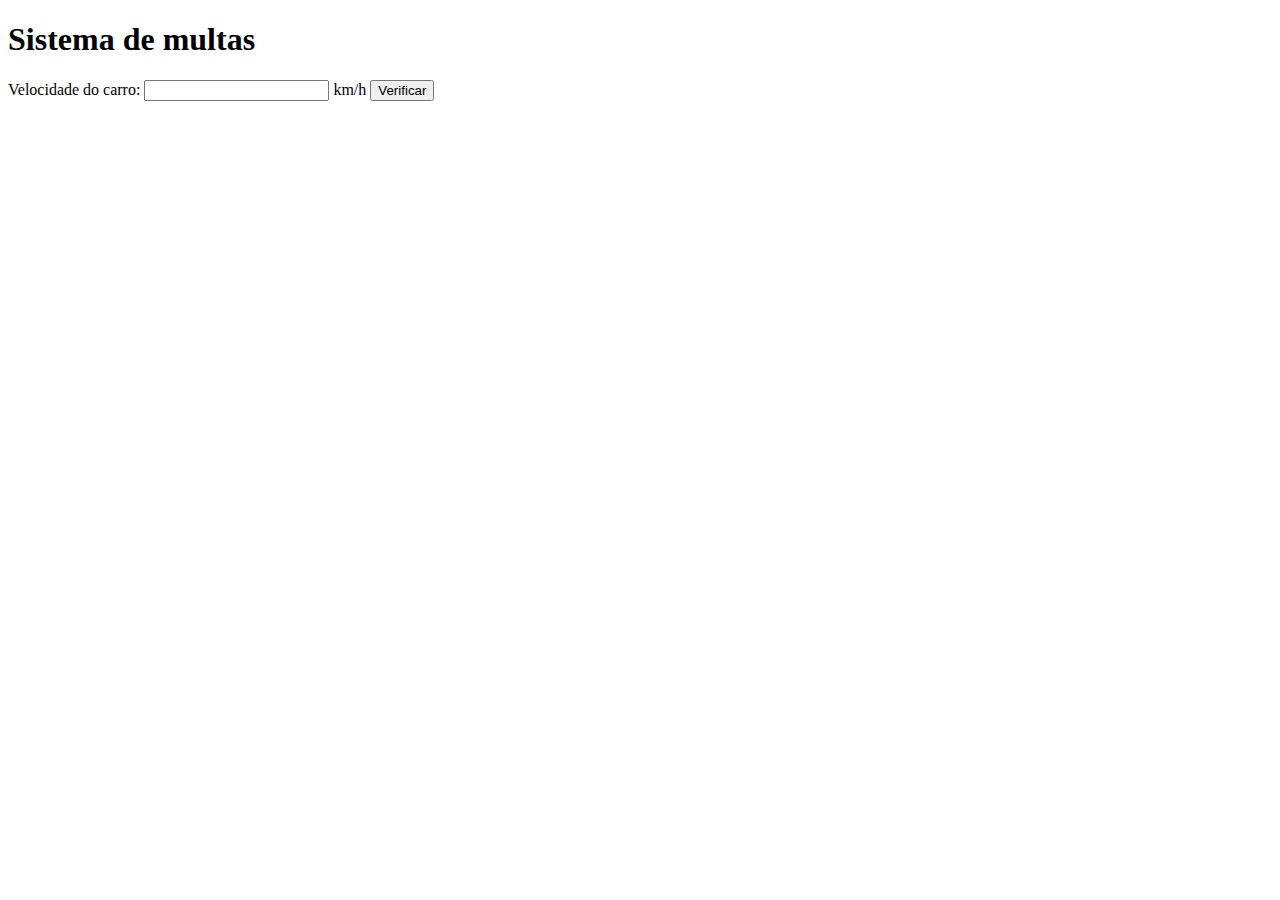
<file: condicoes-02/index.html>
<!DOCTYPE html>
<html lang="pt-br">
<head>
    <meta charset="UTF-8">
    <meta http-equiv="X-UA-Compatible" content="IE=edge">
    <meta name="viewport" content="width=device-width, initial-scale=1.0">
    <title>Detran</title>
</head>
<body>
    <h1>Sistema de multas</h1>
    Velocidade do carro: <input type="number" name="txtvel" id="txtvel"> km/h
    <input type="button" value="Verificar" onclick="calcular()">
    <div id="res"></div>
    
    <script>
        

        function calcular(){
            var txtv = document.querySelector('input#txtvel')
            var res = document.querySelector('div#res')
            var vel = Number(txtv.value)
            res.innerHTML = `<p>Sua velocidade atual é de ${vel}km/h</p>` 
            if(vel > 60){
                res.innerHTML += `<p> Você está <strong>MULTADO</strong> por excesso de velocidade</p>`
            }
            res.innerHTML += `<p>dirija sempre com cinto de segurança</p>`

        }

    </script>


</body>
</html>
</file>
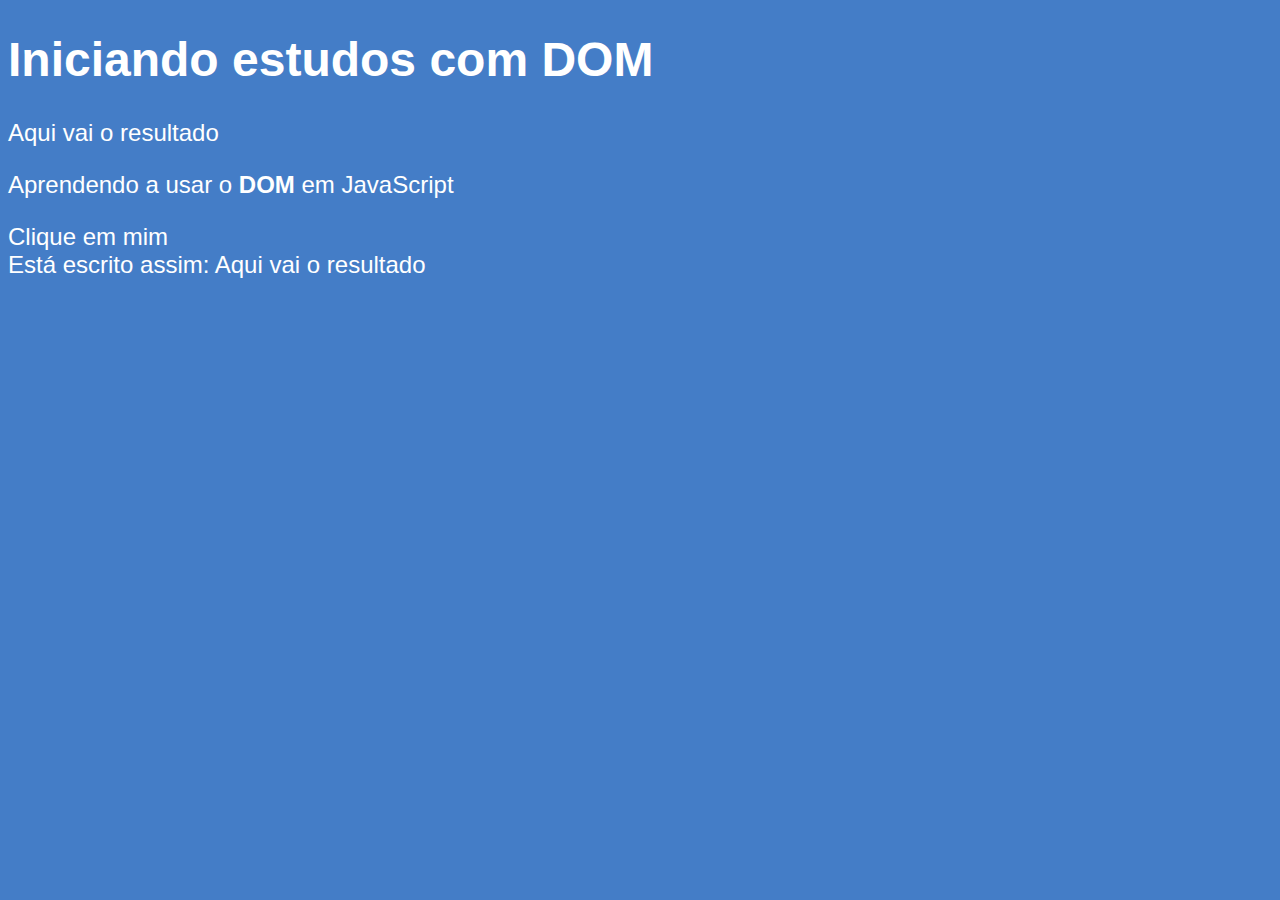
<file: DOM/index.html>
<!DOCTYPE html>
<html lang="pt-br">
<head>
    <meta charset="UTF-8">
    <meta name="viewport" content="width=device-width, initial-scale=1.0">
    <title>Document</title>
    <style>
        body{
            background: rgb(68, 125, 199);
            color: white;
            font:  normal 18pt Arial;
        }
    </style>
</head>
<body>
    <h1>Iniciando estudos com DOM</h1>
    <p>Aqui vai o resultado</p>
    <p>Aprendendo a usar o <strong>DOM</strong> em JavaScript</p>
    <div>Clique em mim</div>
    <script>
        var p1 = document.getElementsByTagName('p')[0]
        window.document.write("Está escrito assim: "+ p1.innerText);
        
    </script>
</body>
</html>
</file>
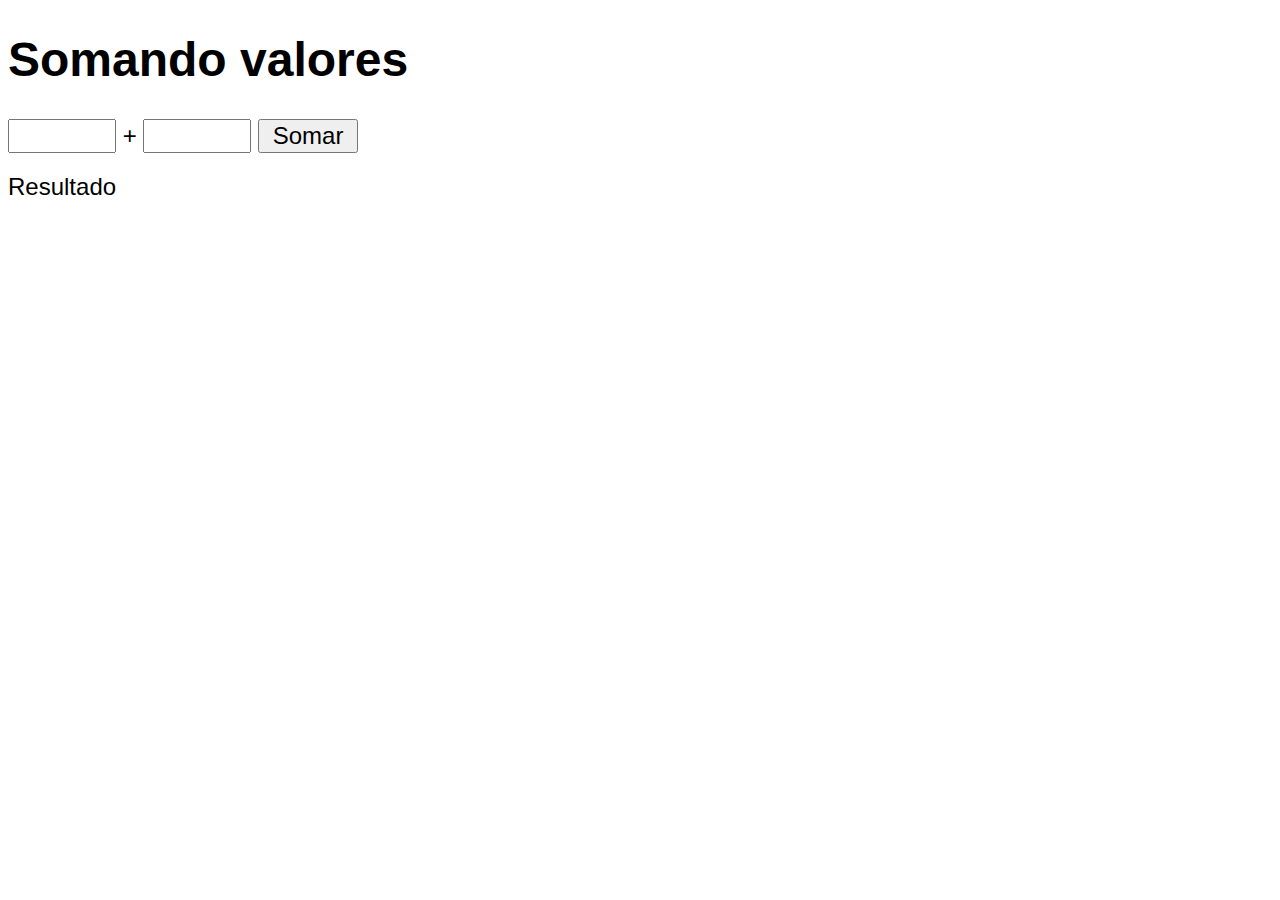
<file: Eventos-DOM-2/index.html>
<!DOCTYPE html>
<html lang="pt-br">
<head>
    <meta charset="UTF-8">
    <meta name="viewport" content="width=device-width, initial-scale=1.0">
    <title>Document</title>
    <style>
        body{
            font: normal 18pt Arial;
        }
        input{
            font: normal 18pt Arial;
            width: 100px;
        }
        div#res{
            margin-top: 20px;
        }
    </style>
</head>
<body>
    <h1>Somando valores</h1>
    <input type="number" name="txtn1" id="txtn1"> +
    <input type="number" name="txtn2" id="txtn2">
    <input type="button" value="Somar" onclick="somar()">
    <div id="res">Resultado</div>
    <script>
        function somar(){
            var tn1 = document.getElementById('txtn1')
            var tn2 = document.querySelector('input#txtn2')
            var res = document.querySelector('div#res')
            var n1 = Number(tn1.value)
            var n2 = Number(tn2.value)
            var s = n1 + n2
            res.innerHTML = `A soma entre ${n1} e ${n2} é igual a ${s} `
        }

    </script>
</body>
</html>
</file>
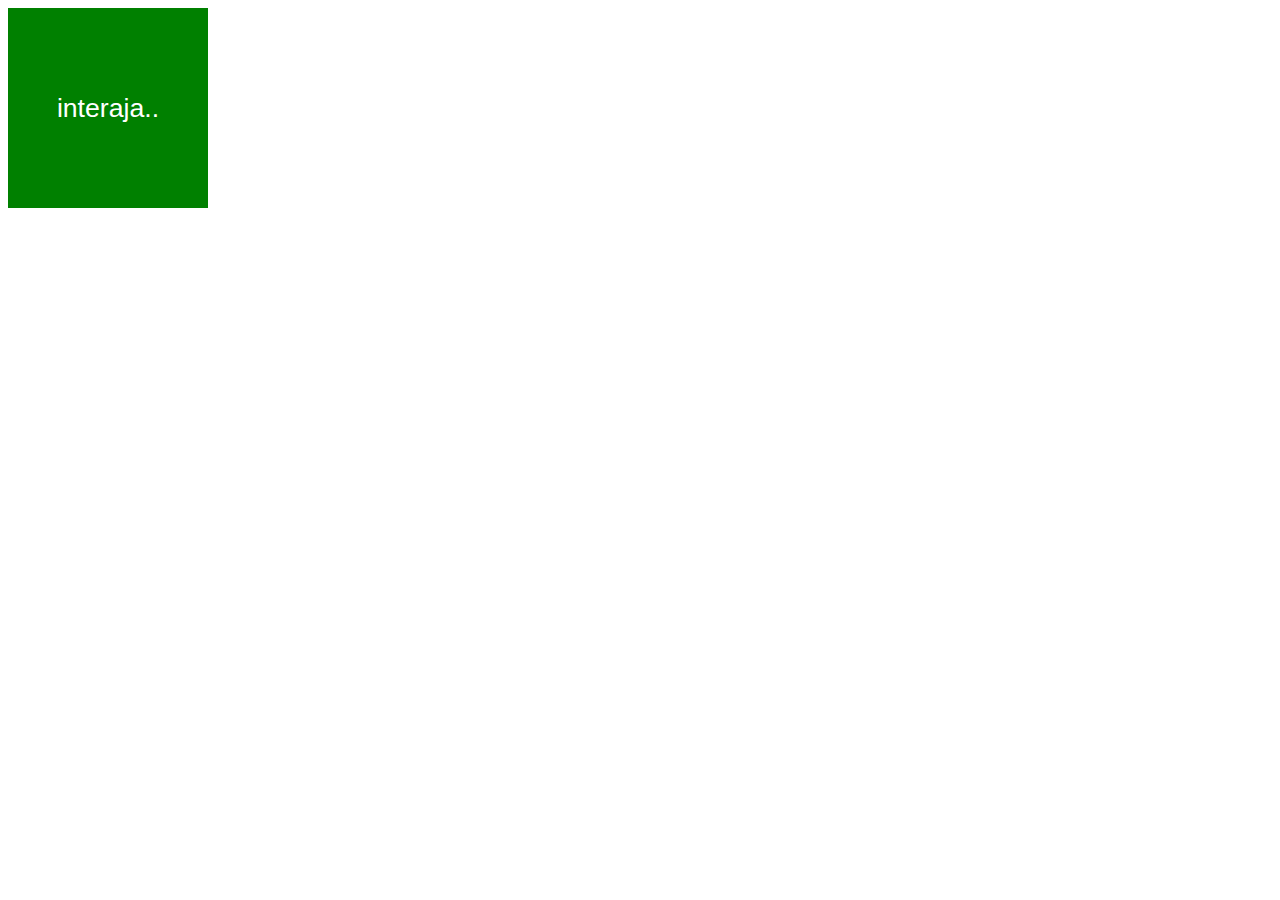
<file: Eventos-DOM/index.html>
<!DOCTYPE html>
<html lang="pt-br">
<head>
    <meta charset="UTF-8">
    <meta name="viewport" content="width=device-width, initial-scale=1.0">
    <title>Document</title>
    <style>
        div#area{
            font: normal 20pt Arial;
            background: green;
            color: white;
            width: 200px;
            height: 200px;
            line-height: 200px;
            text-align: center;
        }
    </style>
</head>
<body>
    <div id="area" >
        interaja..
    </div>
    <script>
        var a = document.getElementById('area')
        a.addEventListener('click', clicar)
        a.addEventListener('mouseenter', entrar)
        a.addEventListener('mouseout', sair)

        function clicar(){  
            a.innerText = 'clicou!'
            a.style.background = 'red'
        }
        function entrar(){
            a.innerText = 'entrou!'
            a.style.background = 'yellow'
        }
        function sair(){
            a.innerText = 'saiu!'
            a.style.background = 'green'
        }
    </script>
</body>
</html>
</file>
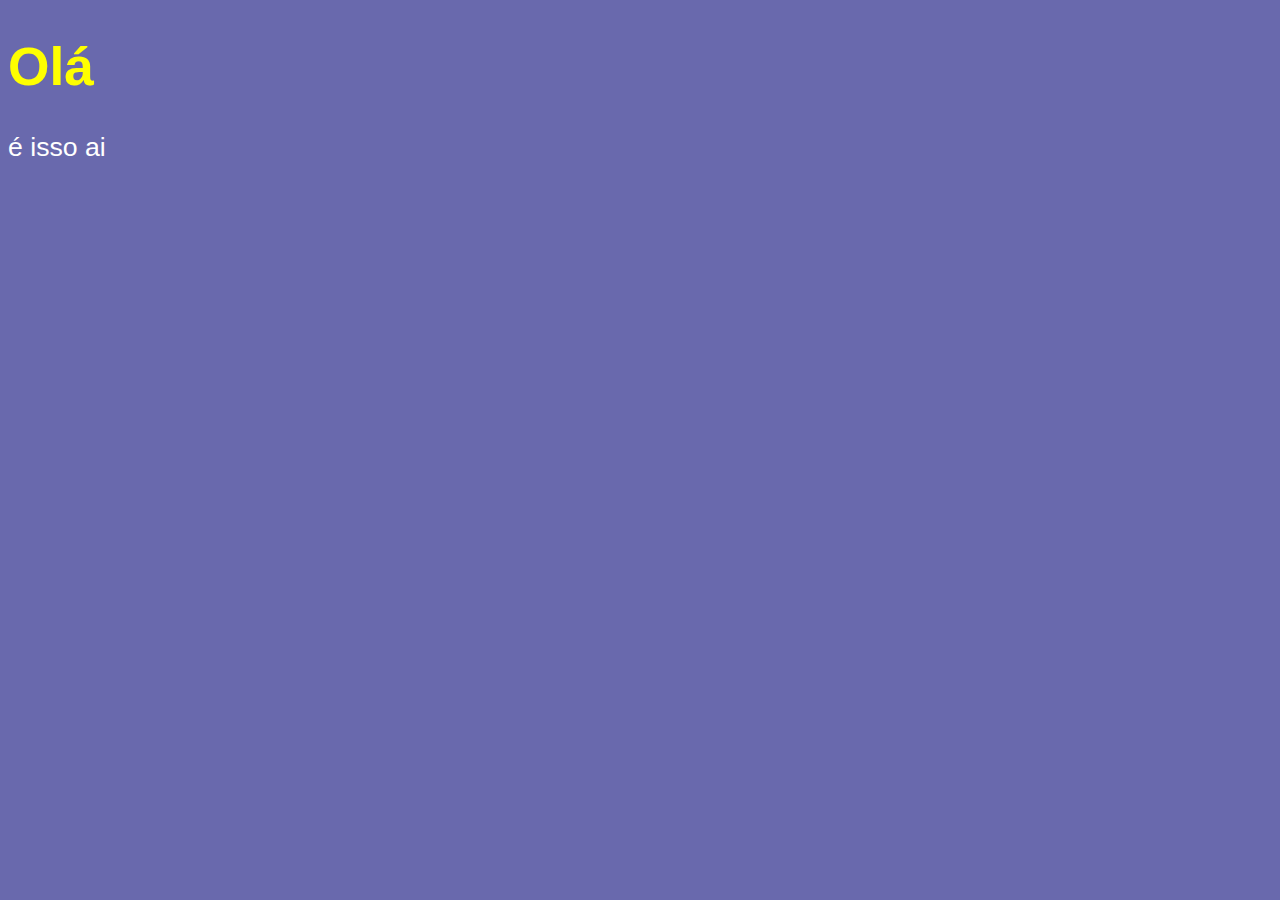
<file: iniciando/index.html>
<!DOCTYPE html>
<html lang="pt-br">
<head>
    <meta charset="UTF-8">
    <meta name="viewport" content="width=device-width, initial-scale=1.0">
    <title>Document</title>
    <style>
        body{
            background-color: rgb(105, 105, 173);
            color: white;
            font: normal 20pt Arial;
        }
        h1{
            color: yellow;
        }
    </style>
</head>
<body>
    <h1>Olá </h1>
    <p> é isso ai</p>

    <script src="script.js"></script>
</body>
</html>
</file>
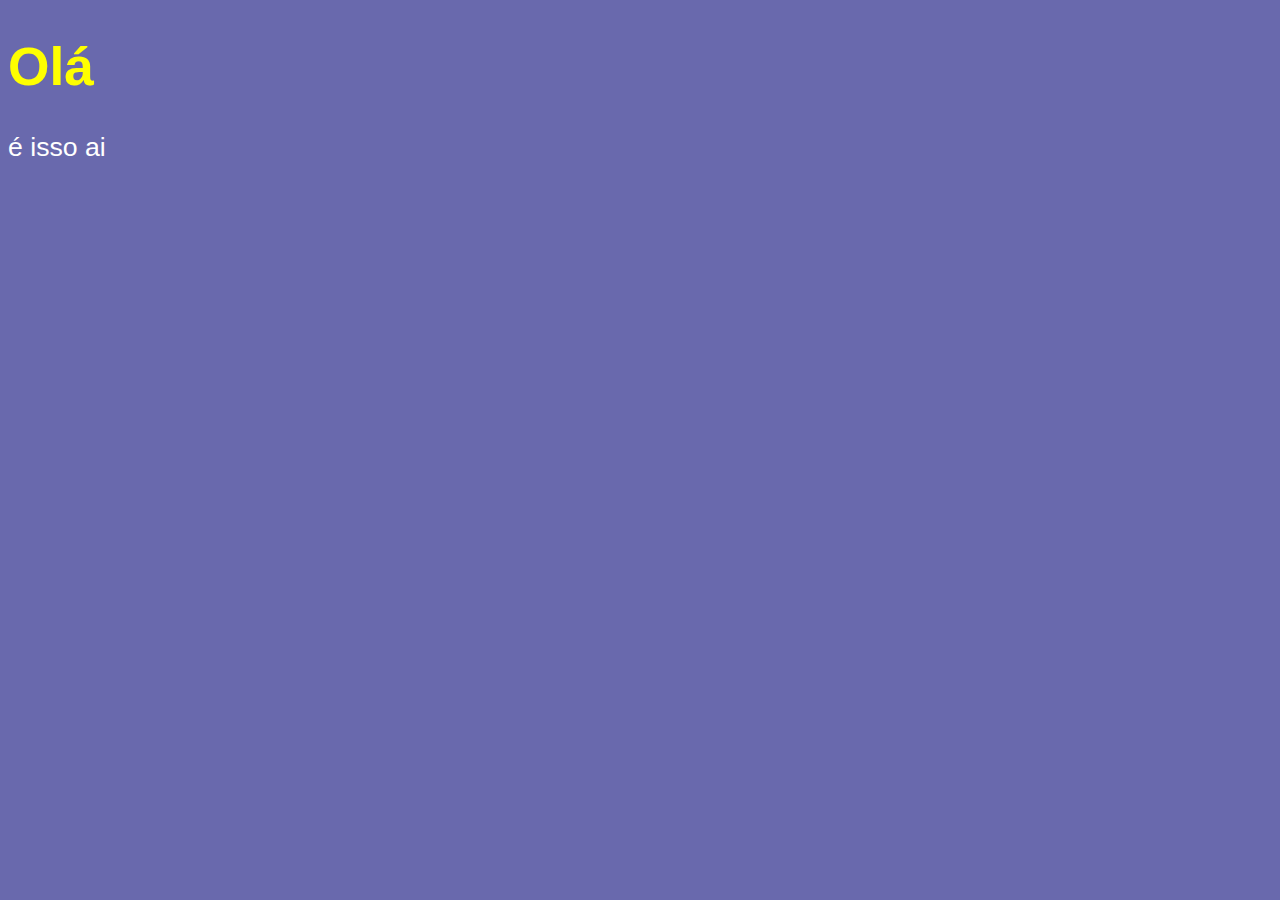
<file: tratamento-de-dados-2/index.html>
<!DOCTYPE html>
<html lang="pt-br">
<head>
    <meta charset="UTF-8">
    <meta name="viewport" content="width=device-width, initial-scale=1.0">
    <title>Document</title>
    <style>
        body{
            background-color: rgb(105, 105, 173);
            color: white;
            font: normal 20pt Arial;
        }
        h1{
            color: yellow;
        }
    </style>
</head>
<body>
    <h1>Olá </h1>
    <p> é isso ai</p>
    
    <script src="script.js"></script>
</body>
</html>
</file>
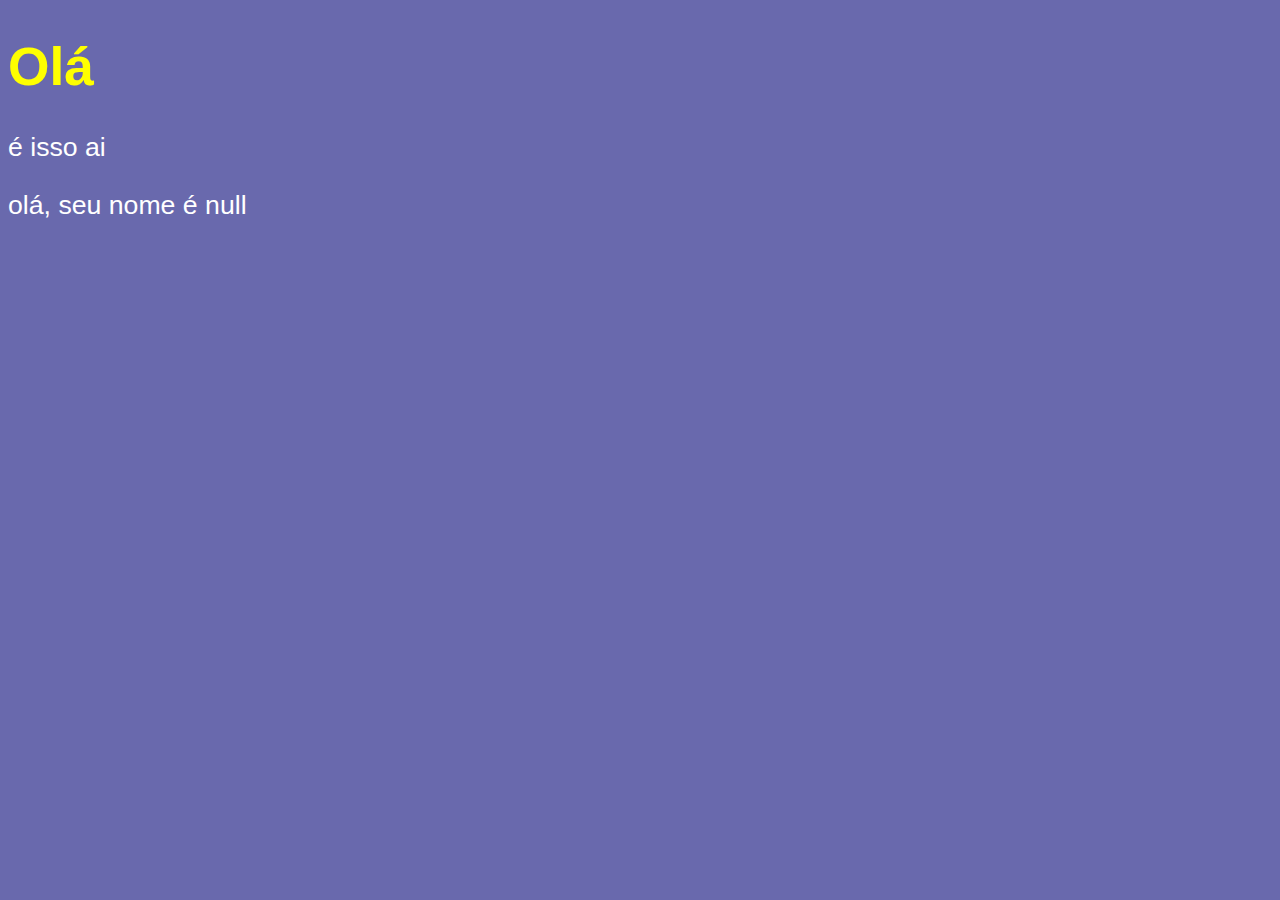
<file: tratamento-de-dados/index.html>
<!DOCTYPE html>
<html lang="pt-br">
<head>
    <meta charset="UTF-8">
    <meta name="viewport" content="width=device-width, initial-scale=1.0">
    <title>Document</title>
    <style>
        body{
            background-color: rgb(105, 105, 173);
            color: white;
            font: normal 20pt Arial;
        }
        h1{
            color: yellow;
        }
    </style>
</head>
<body>
    <h1>Olá </h1>
    <p> é isso ai</p>
    <div id="idade"></div>
    <script src="script.js"></script>
</body>
</html>
</file>
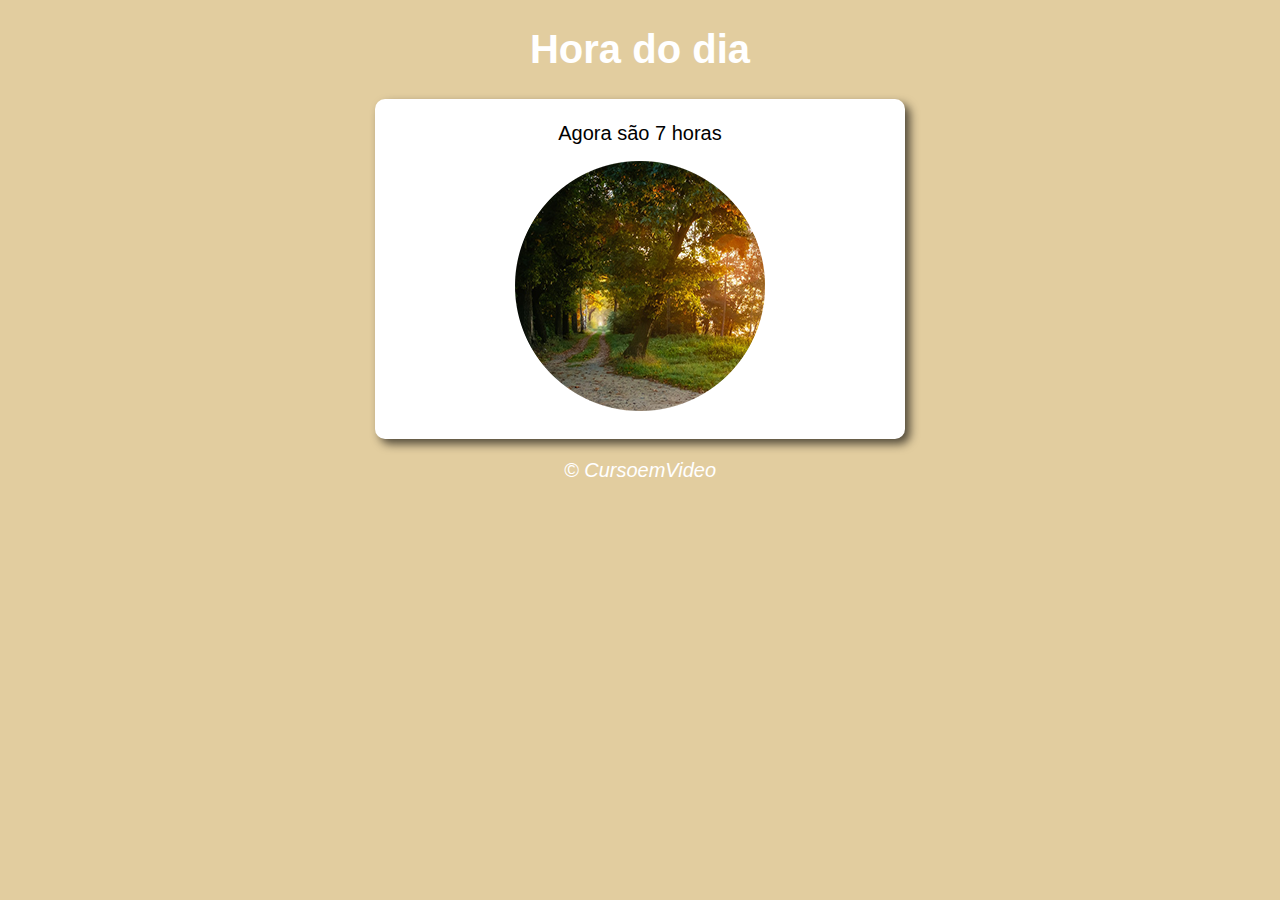
<file: exercisios/ex01/index.html>
<!DOCTYPE html>
<html lang="pt-br">
<head>
    <meta charset="UTF-8">
    <meta http-equiv="X-UA-Compatible" content="IE=edge">
    <meta name="viewport" content="width=device-width, initial-scale=1.0">
    <title>hora do dia</title>
    <link rel="stylesheet" href="style.css">
</head>
<body onload="carregar()">
    <header>
        <h1>Hora do dia</h1>
    </header>
    <section>
        <div id="msg">
            Aqui vai aparecer a mensagem...
        </div>
        <div id="foto">
            <img id="img" src="manha.png" alt="foto do dia">
        </div>
    </section>
    <footer>
        <p>&copy; CursoemVideo</p>
    </footer>
    <script src="script.js"></script>
</body>
</html>
</file>
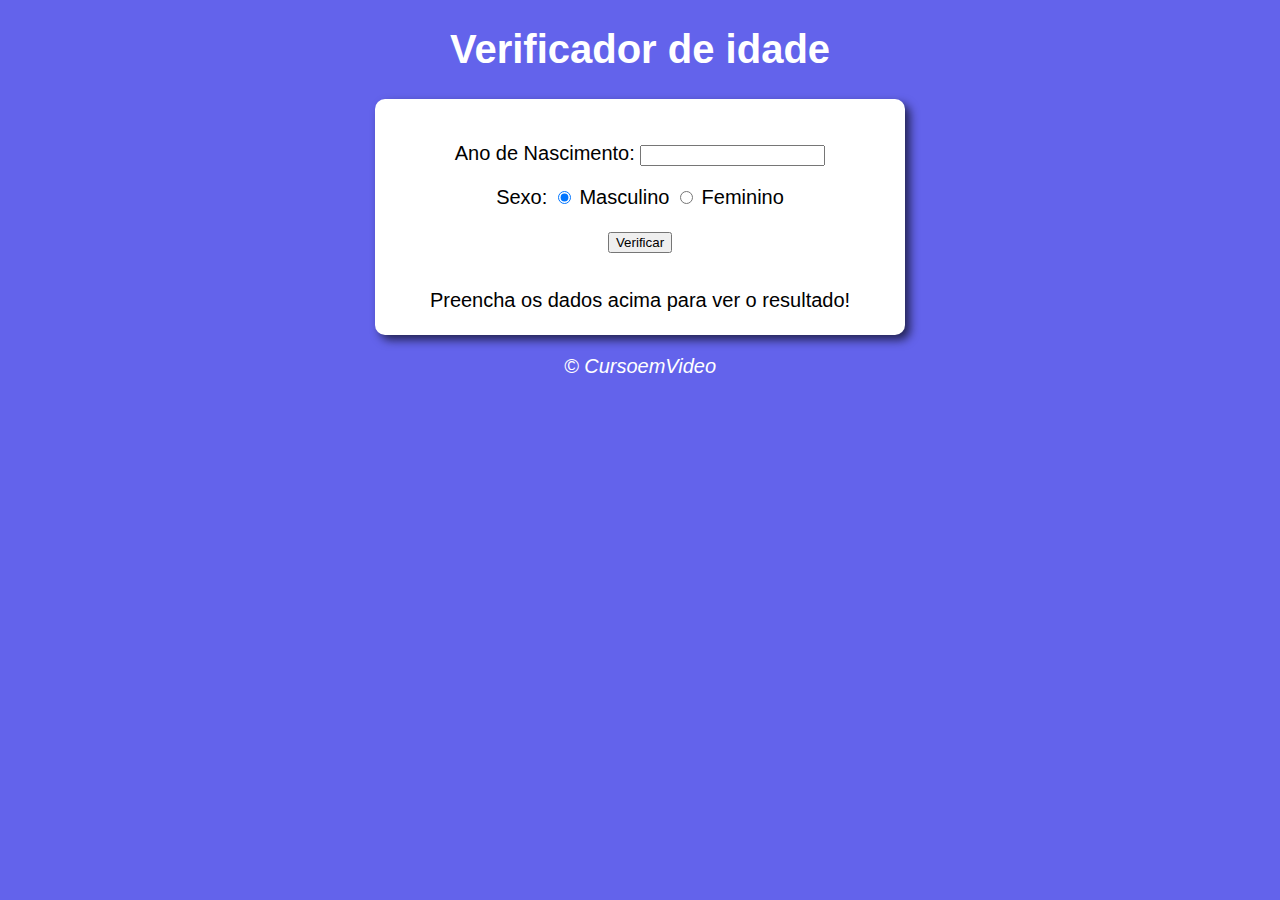
<file: exercisios/ex02/index.html>
<!DOCTYPE html>
<html lang="pt-br">
<head>
    <meta charset="UTF-8">
    <meta http-equiv="X-UA-Compatible" content="IE=edge">
    <meta name="viewport" content="width=device-width, initial-scale=1.0">
    <title>Verificador de idade</title>
    <link rel="stylesheet" href="style.css">
</head>
<body>
    <header>
        <h1>Verificador de idade</h1>
    </header>
    <section>
        <div >
            <p> Ano de Nascimento:
                <input type="number" name="txtano" id="txtano" min="0" >
            </p>
            <p>Sexo:
                <input type="radio" name="radsex" id="masc" checked>
                <label for="masc">Masculino</label>
                <input type="radio" name="radsex" id="fem">
                <label for="fem">Feminino</label>
            </p>
            <p>
                <input type="button" value="Verificar" onclick="verificar()">
            </p>
        </div>
        <div id="res">
            Preencha os dados acima para ver o resultado!
        </div>
    </section>
    <footer>
        <p>&copy; CursoemVideo</p>
    </footer>
    <script src="script.js"></script>
</body>
</html>
</file>
<file: exercisios/ex01/style.css>
body{
    
    background: rgb(99, 99, 235);
    font: normal 15pt Arial;
}
header{
    color: white;
    text-align: center;
}
section{
    
    background: white;
    border-radius: 10px;
    padding: 15px;
    width: 500px;
    margin: auto;
    box-shadow: 5px 5px 10px rgba(0, 0, 0, 0.644);
}
div{
    text-align: center;
    padding: 8px;
}
footer{
    color: white;
    text-align: center;
    font-style: italic;

}
</file>
<file: exercisios/ex02/style.css>
body{
    
    background: rgb(99, 99, 235);
    font: normal 15pt Arial;
}
header{
    color: white;
    text-align: center;
}
section{
    
    background: white;
    border-radius: 10px;
    padding: 15px;
    width: 500px;
    margin: auto;
    box-shadow: 5px 5px 10px rgba(0, 0, 0, 0.644);
}
div{
    text-align: center;
    padding: 8px;
}
footer{
    color: white;
    text-align: center;
    font-style: italic;

}
</file>
